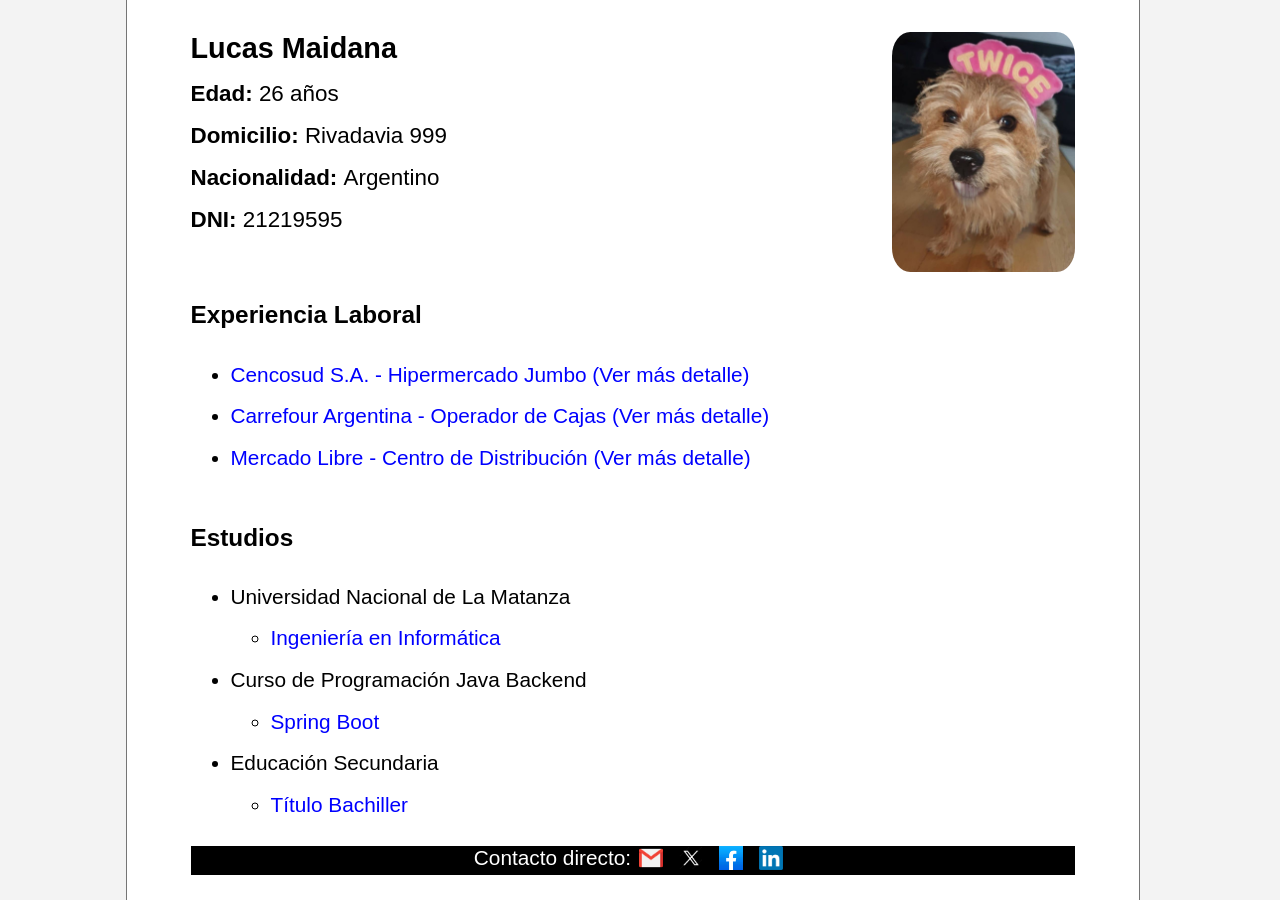
<file: Entrenamiento 1/Ejercicio 1 CV/index.html>
<!DOCTYPE html>
<html lang="en">

<head>
    <meta charset="UTF-8">
    <meta name="viewport" content="width=device-width, initial-scale=1.0">
    <title>Curriculum</title>
    <link rel="stylesheet" href="./styles/style.css">
</head>

<body class="bodyCV">

    <header>
        <div class="datosPersonales">
            <div class="nombre">Lucas Maidana</div>
            <div class="edad"><strong>Edad: </strong>26 años</div>
            <div class="direccion"><strong>Domicilio: </strong>Rivadavia 999</div>
            <div class="nacionalidad"><strong>Nacionalidad: </strong>Argentino</div>
            <div class="documento"><strong>DNI: </strong>21219595</div>
        </div>
        <div class="divFoto">
            <img src="./images/boo.jpg" id="fotoPerfil">
        </div>
    </header>

    <main class="contenedorPrincipal">

        <section class="experienciaLaboral">
            <h3>Experiencia Laboral</h3>
            <ul>
                <li><a href="./pages/cencosud.html">Cencosud S.A. - Hipermercado Jumbo (Ver más detalle)</a></li>

                <li><a href="./pages/carrefour.html">Carrefour Argentina - Operador de Cajas (Ver más detalle)</a></li>

                <li><a href="./pages/mercadoLibre.html">Mercado Libre - Centro de Distribución (Ver más detalle)</a>
                </li>
            </ul>
        </section>

        <section class="estudios">
            <h3>Estudios</h3>
            <ul>
                <li>Universidad Nacional de La Matanza
                    <ul>
                        <li><a href="./pages/informatica.html">Ingeniería en Informática</a>
                        </li>
                    </ul>
                </li>
                <li>Curso de Programación Java Backend
                    <ul>
                        <li><a href="./pages/springboot.html">Spring Boot</a>
                        </li>
                    </ul>
                </li>
                <li>Educación Secundaria
                    <ul>
                        <li><a href="./pages/bachiller.html">Título Bachiller</a></li>
                    </ul>
                </li>
            </ul>
        </section>

    </main>

    <footer>
        <nav>
            <p>Contacto directo: </p>
            <a href="mailto:lucas@gmail.com"><img id="logoGmail" src="./images/gm.png"></a>
            <a href="https://twitter.com"><img id="logoFb" src="./images/x.png"></a>
            <a href="https://facebook.com"><img id="logoX" src="./images/fb.png"></a>
            <a href="https://linkedin.com"><img id="logoLinkedin" src="./images/linkedin.png"></a>
        </nav>
    </footer>
</body>

</html>
</file>
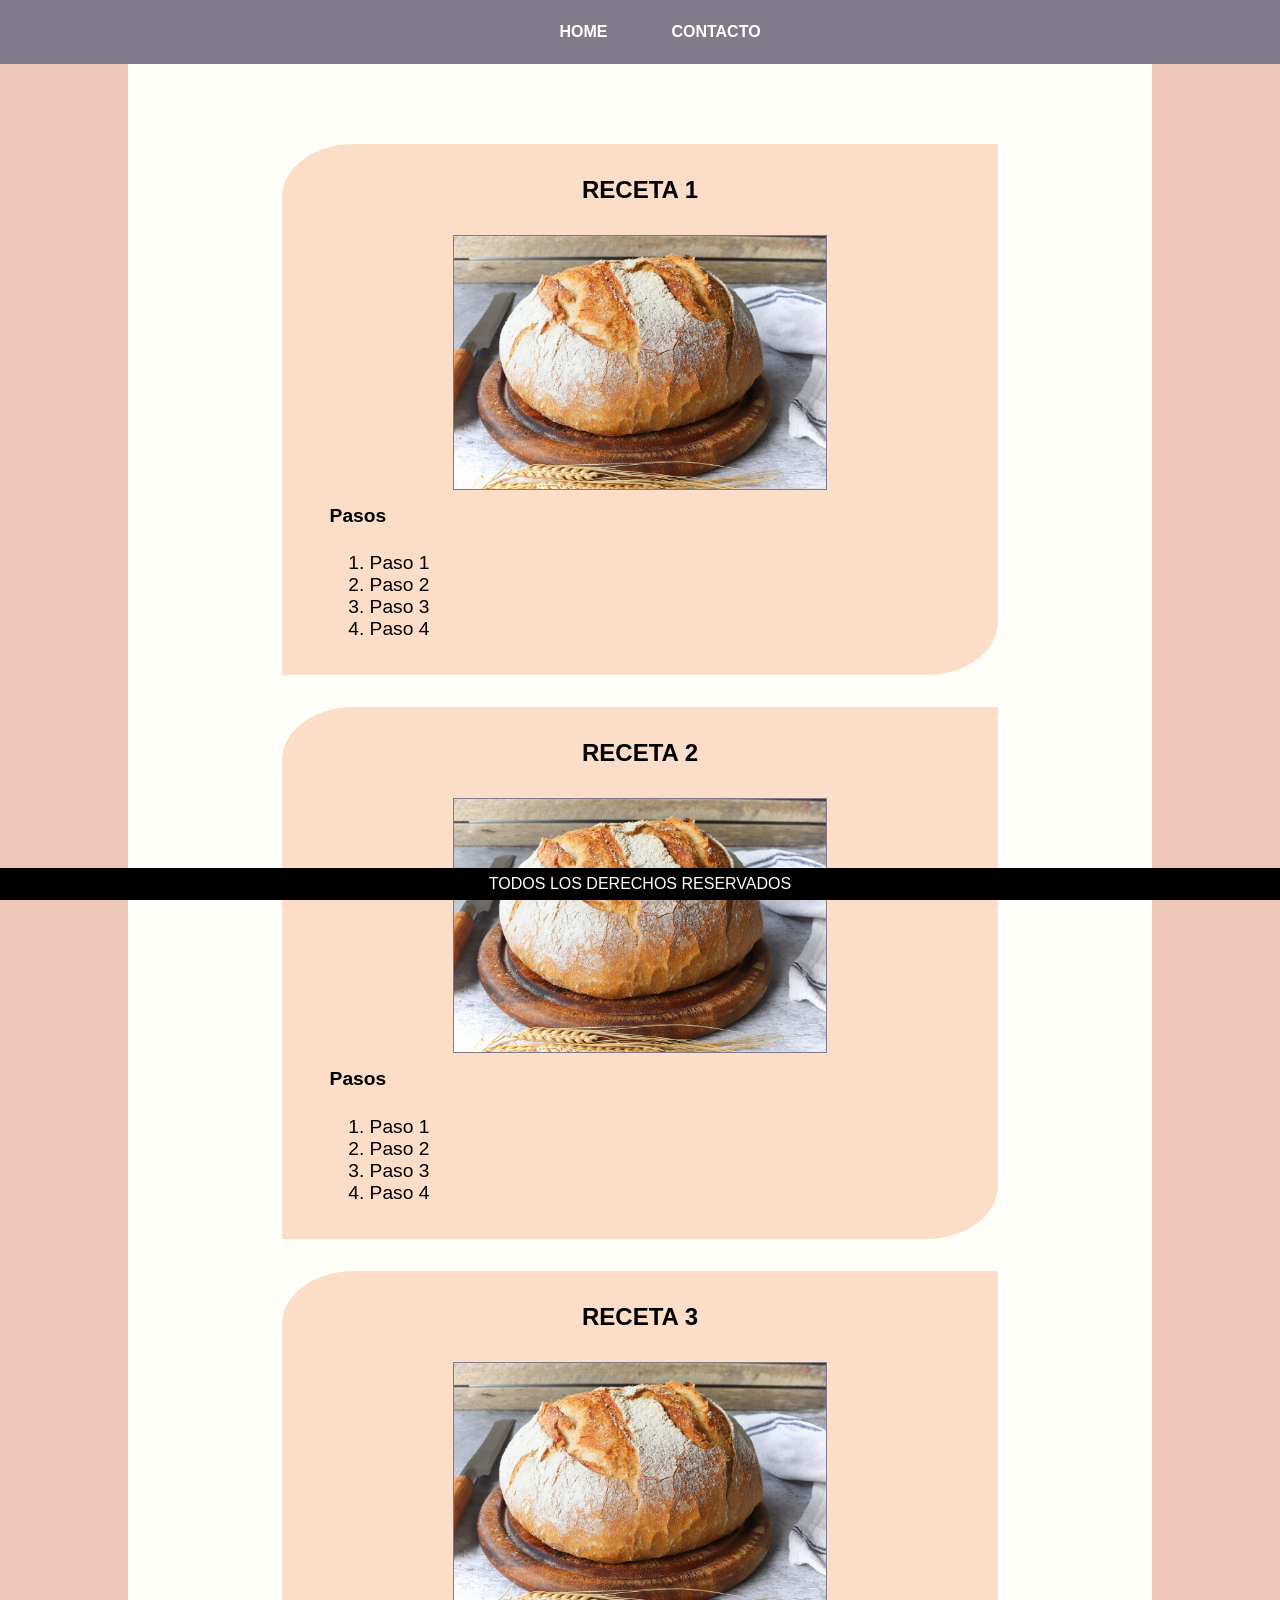
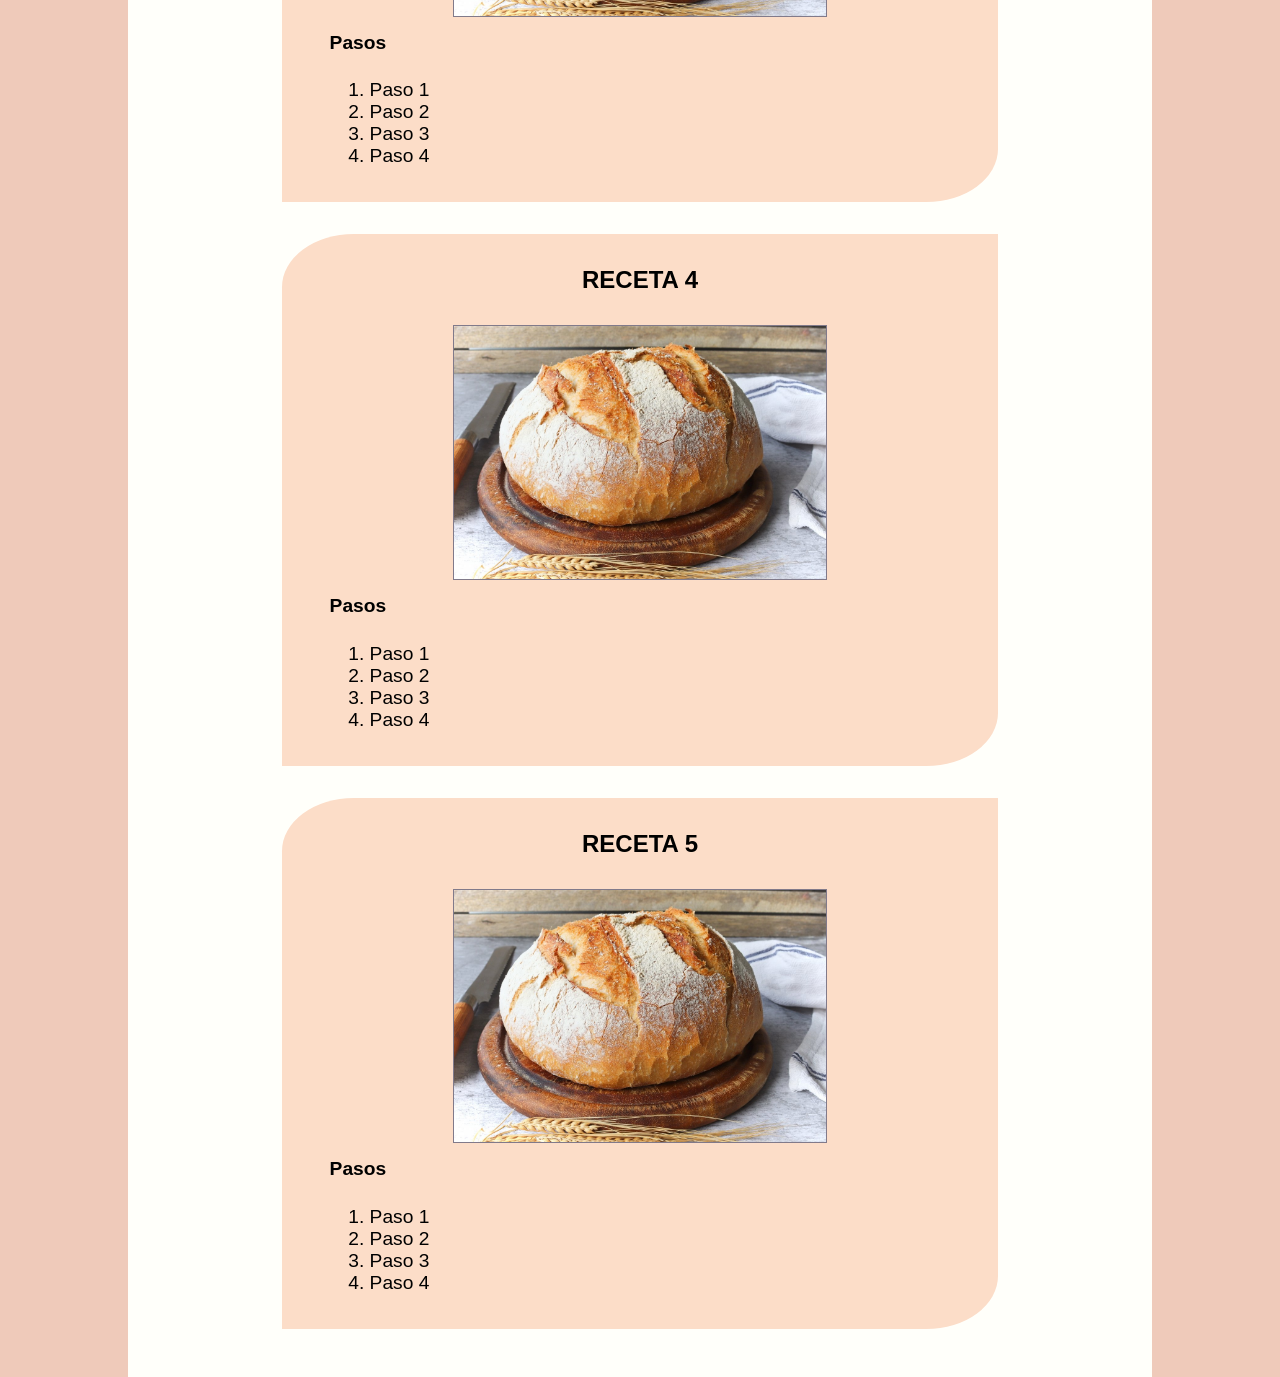
<file: Entrenamiento 1/Ejercicio 2/index.html>
<!doctype html>
<html lang="en">

<head>
    <meta charset="UTF-8" />
    <meta name="viewport" content="width=device-width, initial-scale=1.0" />
    <title>Home</title>
    <link rel="stylesheet" href="./styles/style.css" />
</head>

<body>
    <header>
        <nav>
            <ul>
                <a href="./index.html" id="home">
                    <li>HOME</li>
                </a>
                <a href="./pages/contacto.html" id="contacto">
                    <li>CONTACTO</li>
                </a>
            </ul>
        </nav>
    </header>

    <main class="main-home">
        <article class="recetas">
            <h2>RECETA 1</h2>
            <img src="./images/pan.jpg" />
            <h3>Pasos</h3>
            <ol>
                <li class="pasos">Paso 1</li>
                <li class="pasos">Paso 2</li>
                <li class="pasos">Paso 3</li>
                <li class="pasos">Paso 4</li>
            </ol>
        </article>

        <article class="recetas">
            <h2>RECETA 2</h2>
            <img src="./images/pan.jpg" />
            <h3>Pasos</h3>
            <ol>
                <li class="pasos">Paso 1</li>
                <li class="pasos">Paso 2</li>
                <li class="pasos">Paso 3</li>
                <li class="pasos">Paso 4</li>
            </ol>
        </article>

        <article class="recetas">
            <h2>RECETA 3</h2>
            <img src="./images/pan.jpg" />
            <h3>Pasos</h3>
            <ol>
                <li class="pasos">Paso 1</li>
                <li class="pasos">Paso 2</li>
                <li class="pasos">Paso 3</li>
                <li class="pasos">Paso 4</li>
            </ol>
        </article>

        <article class="recetas">
            <h2>RECETA 4</h2>
            <img src="./images/pan.jpg" />
            <h3>Pasos</h3>
            <ol>
                <li class="pasos">Paso 1</li>
                <li class="pasos">Paso 2</li>
                <li class="pasos">Paso 3</li>
                <li class="pasos">Paso 4</li>
            </ol>
        </article>

        <article class="recetas">
            <h2>RECETA 5</h2>
            <img src="./images/pan.jpg" />
            <h3>Pasos</h3>
            <ol>
                <li class="pasos">Paso 1</li>
                <li class="pasos">Paso 2</li>
                <li class="pasos">Paso 3</li>
                <li class="pasos">Paso 4</li>
            </ol>
        </article>
    </main>
    <footer>
        <p>TODOS LOS DERECHOS RESERVADOS</p>
    </footer>
</body>

</html>
</file>
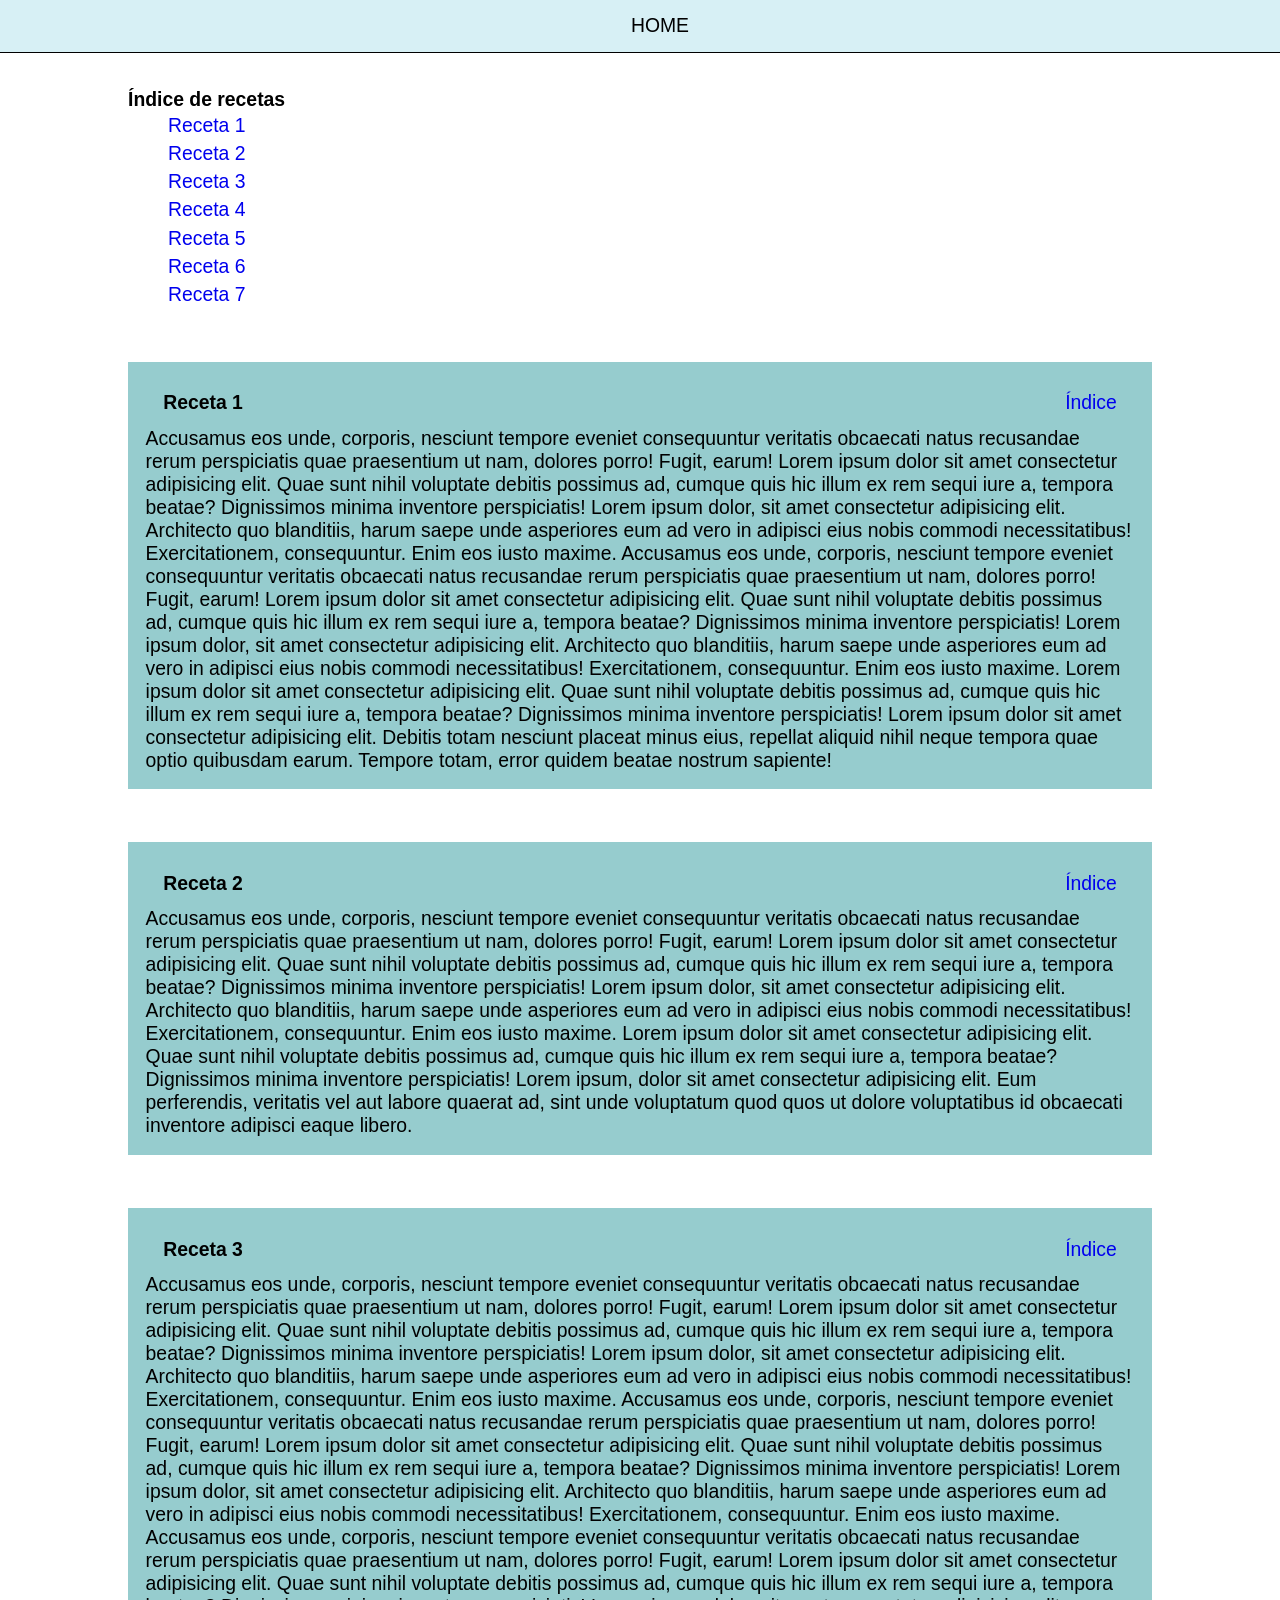
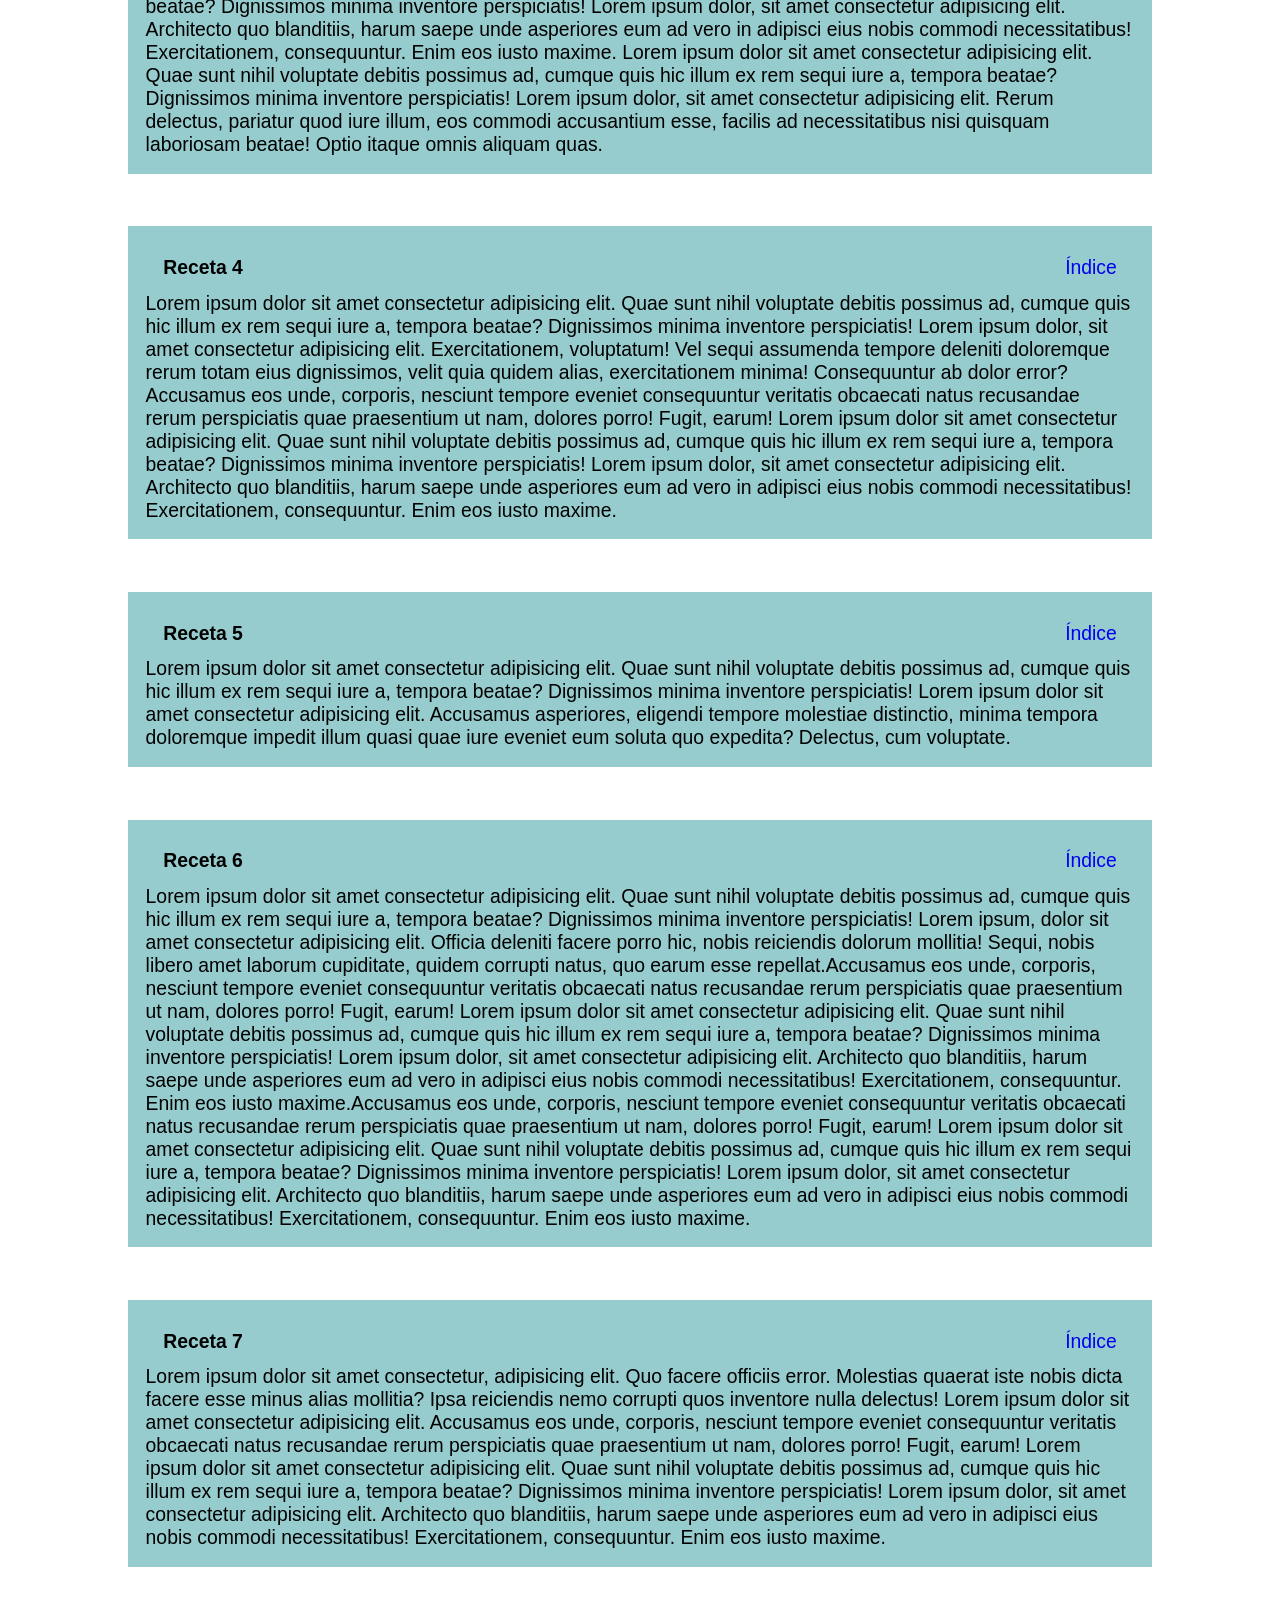
<file: Entrenamiento 1/Ejercicio 3/index.html>
<!DOCTYPE html>
<html lang="en">

<head>
    <meta charset="UTF-8">
    <meta name="viewport" content="width=device-width, initial-scale=1.0">
    <title>Home</title>
    <link rel="stylesheet" href="./styles/style.css">
</head>

<body>

    <header>
        <nav>
            <ul>
                <a href="./index.html">
                    <li>HOME</li>
                </a>
            </ul>
        </nav>
    </header>
    <main>

        <nav>
            <h3 id="indice-top">Índice de recetas</h3>
            <ul>
                <li><a href="#receta-1">Receta 1</a></li>
                <li><a href="#receta-2">Receta 2</a></li>
                <li><a href="#receta-3">Receta 3</a></li>
                <li><a href="#receta-4">Receta 4</a></li>
                <li><a href="#receta-5">Receta 5</a></li>
                <li><a href="#receta-6">Receta 6</a></li>
                <li><a href="#receta-7">Receta 7</a></li>
            </ul>
        </nav>

        <section class="recetas">
            <article id="receta-1">
                <div><h3>Receta 1</h3><a href="#indice-top">Índice</a></div>
                <p>Accusamus eos unde, corporis, nesciunt tempore eveniet consequuntur veritatis obcaecati natus
                    recusandae rerum perspiciatis quae praesentium ut nam, dolores porro! Fugit, earum! Lorem ipsum
                    dolor sit amet consectetur adipisicing elit. Quae sunt nihil voluptate debitis possimus ad, cumque
                    quis hic illum ex rem sequi iure a, tempora beatae? Dignissimos minima inventore perspiciatis! Lorem
                    ipsum dolor, sit amet consectetur adipisicing elit. Architecto quo blanditiis, harum saepe unde
                    asperiores eum ad vero in adipisci eius nobis commodi necessitatibus! Exercitationem, consequuntur.
                    Enim eos iusto maxime. Accusamus eos unde, corporis, nesciunt tempore eveniet consequuntur veritatis
                    obcaecati natus recusandae rerum perspiciatis quae praesentium ut nam, dolores porro! Fugit, earum!
                    Lorem ipsum dolor sit amet consectetur adipisicing elit. Quae sunt nihil voluptate debitis possimus
                    ad, cumque quis hic illum ex rem sequi iure a, tempora beatae? Dignissimos minima inventore
                    perspiciatis! Lorem ipsum dolor, sit amet consectetur adipisicing elit. Architecto quo blanditiis,
                    harum saepe unde asperiores eum ad vero in adipisci eius nobis commodi necessitatibus!
                    Exercitationem, consequuntur. Enim eos iusto maxime. Lorem ipsum dolor sit amet consectetur
                    adipisicing elit. Quae sunt nihil voluptate debitis possimus ad, cumque quis hic illum ex rem sequi
                    iure a, tempora beatae? Dignissimos minima inventore perspiciatis! Lorem ipsum dolor sit amet
                    consectetur adipisicing elit. Debitis totam nesciunt placeat minus eius, repellat aliquid nihil
                    neque tempora quae optio quibusdam earum. Tempore totam, error quidem beatae nostrum sapiente!</p>
            </article>
            <article id="receta-2">
                <div><h3>Receta 2</h3><a href="#indice-top">Índice</a></div>
                <p>Accusamus eos unde, corporis, nesciunt tempore eveniet consequuntur veritatis obcaecati natus
                    recusandae rerum perspiciatis quae praesentium ut nam, dolores porro! Fugit, earum! Lorem ipsum
                    dolor sit amet consectetur adipisicing elit. Quae sunt nihil voluptate debitis possimus ad, cumque
                    quis hic illum ex rem sequi iure a, tempora beatae? Dignissimos minima inventore perspiciatis! Lorem
                    ipsum dolor, sit amet consectetur adipisicing elit. Architecto quo blanditiis, harum saepe unde
                    asperiores eum ad vero in adipisci eius nobis commodi necessitatibus! Exercitationem, consequuntur.
                    Enim eos iusto maxime. Lorem ipsum dolor sit amet consectetur adipisicing elit. Quae sunt nihil
                    voluptate debitis possimus ad, cumque quis hic illum ex rem sequi iure a, tempora beatae?
                    Dignissimos minima inventore perspiciatis! Lorem ipsum, dolor sit amet consectetur adipisicing elit.
                    Eum perferendis, veritatis vel aut labore quaerat ad, sint unde voluptatum quod quos ut dolore
                    voluptatibus id obcaecati inventore adipisci eaque libero.</p>
            </article>
            <article id="receta-3">
                <div><h3>Receta 3</h3><a href="#indice-top">Índice</a></div>
                <p>Accusamus eos unde, corporis, nesciunt tempore eveniet consequuntur veritatis obcaecati natus
                    recusandae rerum perspiciatis quae praesentium ut nam, dolores porro! Fugit, earum! Lorem ipsum
                    dolor sit amet consectetur adipisicing elit. Quae sunt nihil voluptate debitis possimus ad, cumque
                    quis hic illum ex rem sequi iure a, tempora beatae? Dignissimos minima inventore perspiciatis! Lorem
                    ipsum dolor, sit amet consectetur adipisicing elit. Architecto quo blanditiis, harum saepe unde
                    asperiores eum ad vero in adipisci eius nobis commodi necessitatibus! Exercitationem, consequuntur.
                    Enim eos iusto maxime. Accusamus eos unde, corporis, nesciunt tempore eveniet consequuntur veritatis
                    obcaecati natus recusandae rerum perspiciatis quae praesentium ut nam, dolores porro! Fugit, earum!
                    Lorem ipsum dolor sit amet consectetur adipisicing elit. Quae sunt nihil voluptate debitis possimus
                    ad, cumque quis hic illum ex rem sequi iure a, tempora beatae? Dignissimos minima inventore
                    perspiciatis! Lorem ipsum dolor, sit amet consectetur adipisicing elit. Architecto quo blanditiis,
                    harum saepe unde asperiores eum ad vero in adipisci eius nobis commodi necessitatibus!
                    Exercitationem, consequuntur. Enim eos iusto maxime. Accusamus eos unde, corporis, nesciunt tempore
                    eveniet consequuntur veritatis obcaecati natus recusandae rerum perspiciatis quae praesentium ut
                    nam, dolores porro! Fugit, earum! Lorem ipsum dolor sit amet consectetur adipisicing elit. Quae sunt
                    nihil voluptate debitis possimus ad, cumque quis hic illum ex rem sequi iure a, tempora beatae?
                    Dignissimos minima inventore perspiciatis! Lorem ipsum dolor, sit amet consectetur adipisicing elit.
                    Architecto quo blanditiis, harum saepe unde asperiores eum ad vero in adipisci eius nobis commodi
                    necessitatibus! Exercitationem, consequuntur. Enim eos iusto maxime. Lorem ipsum dolor sit amet
                    consectetur adipisicing elit. Quae sunt nihil voluptate debitis possimus ad, cumque quis hic illum
                    ex rem sequi iure a, tempora beatae? Dignissimos minima inventore perspiciatis! Lorem ipsum dolor,
                    sit amet consectetur adipisicing elit. Rerum delectus, pariatur quod iure illum, eos commodi
                    accusantium esse, facilis ad necessitatibus nisi quisquam laboriosam beatae! Optio itaque omnis
                    aliquam quas.</p>
            </article>
            <article id="receta-4">
                <div><h3>Receta 4</h3><a href="#indice-top">Índice</a></div>
                <p>Lorem ipsum dolor sit amet consectetur adipisicing elit. Quae sunt nihil voluptate debitis possimus
                    ad, cumque quis hic illum ex rem sequi iure a, tempora beatae? Dignissimos minima inventore
                    perspiciatis! Lorem ipsum dolor, sit amet consectetur adipisicing elit. Exercitationem, voluptatum!
                    Vel sequi assumenda tempore deleniti doloremque rerum totam eius dignissimos, velit quia quidem
                    alias, exercitationem minima! Consequuntur ab dolor error? Accusamus eos unde, corporis, nesciunt
                    tempore eveniet consequuntur veritatis obcaecati natus recusandae rerum perspiciatis quae
                    praesentium ut nam, dolores porro! Fugit, earum! Lorem ipsum dolor sit amet consectetur adipisicing
                    elit. Quae sunt nihil voluptate debitis possimus ad, cumque quis hic illum ex rem sequi iure a,
                    tempora beatae? Dignissimos minima inventore perspiciatis! Lorem ipsum dolor, sit amet consectetur
                    adipisicing elit. Architecto quo blanditiis, harum saepe unde asperiores eum ad vero in adipisci
                    eius nobis commodi necessitatibus! Exercitationem, consequuntur. Enim eos iusto maxime.</p>
            </article>
            <article id="receta-5">
                <div><h3>Receta 5</h3><a href="#indice-top">Índice</a></div>
                <p>Lorem ipsum dolor sit amet consectetur adipisicing elit. Quae sunt nihil voluptate debitis possimus
                    ad, cumque quis hic illum ex rem sequi iure a, tempora beatae? Dignissimos minima inventore
                    perspiciatis! Lorem ipsum dolor sit amet consectetur adipisicing elit. Accusamus asperiores,
                    eligendi tempore molestiae distinctio, minima tempora doloremque impedit illum quasi quae iure
                    eveniet eum soluta quo expedita? Delectus, cum voluptate.</p>
            </article>
            <article id="receta-6">
                <div><h3>Receta 6</h3><a href="#indice-top">Índice</a></div>
                <p>Lorem ipsum dolor sit amet consectetur adipisicing elit. Quae sunt nihil voluptate debitis possimus
                    ad, cumque quis hic illum ex rem sequi iure a, tempora beatae? Dignissimos minima inventore
                    perspiciatis! Lorem ipsum, dolor sit amet consectetur adipisicing elit. Officia deleniti facere
                    porro hic, nobis reiciendis dolorum mollitia! Sequi, nobis libero amet laborum cupiditate, quidem
                    corrupti natus, quo earum esse repellat.Accusamus eos unde, corporis, nesciunt tempore eveniet
                    consequuntur veritatis obcaecati natus recusandae rerum perspiciatis quae praesentium ut nam,
                    dolores porro! Fugit, earum! Lorem ipsum dolor sit amet consectetur adipisicing elit. Quae sunt
                    nihil voluptate debitis possimus ad, cumque quis hic illum ex rem sequi iure a, tempora beatae?
                    Dignissimos minima inventore perspiciatis! Lorem ipsum dolor, sit amet consectetur adipisicing elit.
                    Architecto quo blanditiis, harum saepe unde asperiores eum ad vero in adipisci eius nobis commodi
                    necessitatibus! Exercitationem, consequuntur. Enim eos iusto maxime.Accusamus eos unde, corporis,
                    nesciunt tempore eveniet consequuntur veritatis obcaecati natus recusandae rerum perspiciatis quae
                    praesentium ut nam, dolores porro! Fugit, earum! Lorem ipsum dolor sit amet consectetur adipisicing
                    elit. Quae sunt nihil voluptate debitis possimus ad, cumque quis hic illum ex rem sequi iure a,
                    tempora beatae? Dignissimos minima inventore perspiciatis! Lorem ipsum dolor, sit amet consectetur
                    adipisicing elit. Architecto quo blanditiis, harum saepe unde asperiores eum ad vero in adipisci
                    eius nobis commodi necessitatibus! Exercitationem, consequuntur. Enim eos iusto maxime.</p>
            </article>
            <article id="receta-7">
                <div><h3>Receta 7</h3><a href="#indice-top">Índice</a></div>
                <p>Lorem ipsum dolor sit amet consectetur, adipisicing elit. Quo facere officiis error. Molestias
                    quaerat iste nobis dicta facere esse minus alias mollitia? Ipsa reiciendis nemo corrupti quos
                    inventore nulla delectus! Lorem ipsum dolor sit amet consectetur adipisicing elit. Accusamus eos
                    unde, corporis, nesciunt tempore eveniet consequuntur veritatis obcaecati natus recusandae rerum
                    perspiciatis quae praesentium ut nam, dolores porro! Fugit, earum! Lorem ipsum dolor sit amet
                    consectetur adipisicing elit. Quae sunt nihil voluptate debitis possimus ad, cumque quis hic illum
                    ex rem sequi iure a, tempora beatae? Dignissimos minima inventore perspiciatis! Lorem ipsum dolor,
                    sit amet consectetur adipisicing elit. Architecto quo blanditiis, harum saepe unde asperiores eum ad
                    vero in adipisci eius nobis commodi necessitatibus! Exercitationem, consequuntur. Enim eos iusto
                    maxime.</p>
            </article>
        </section>
    </main>

</body>

</html>
</file>
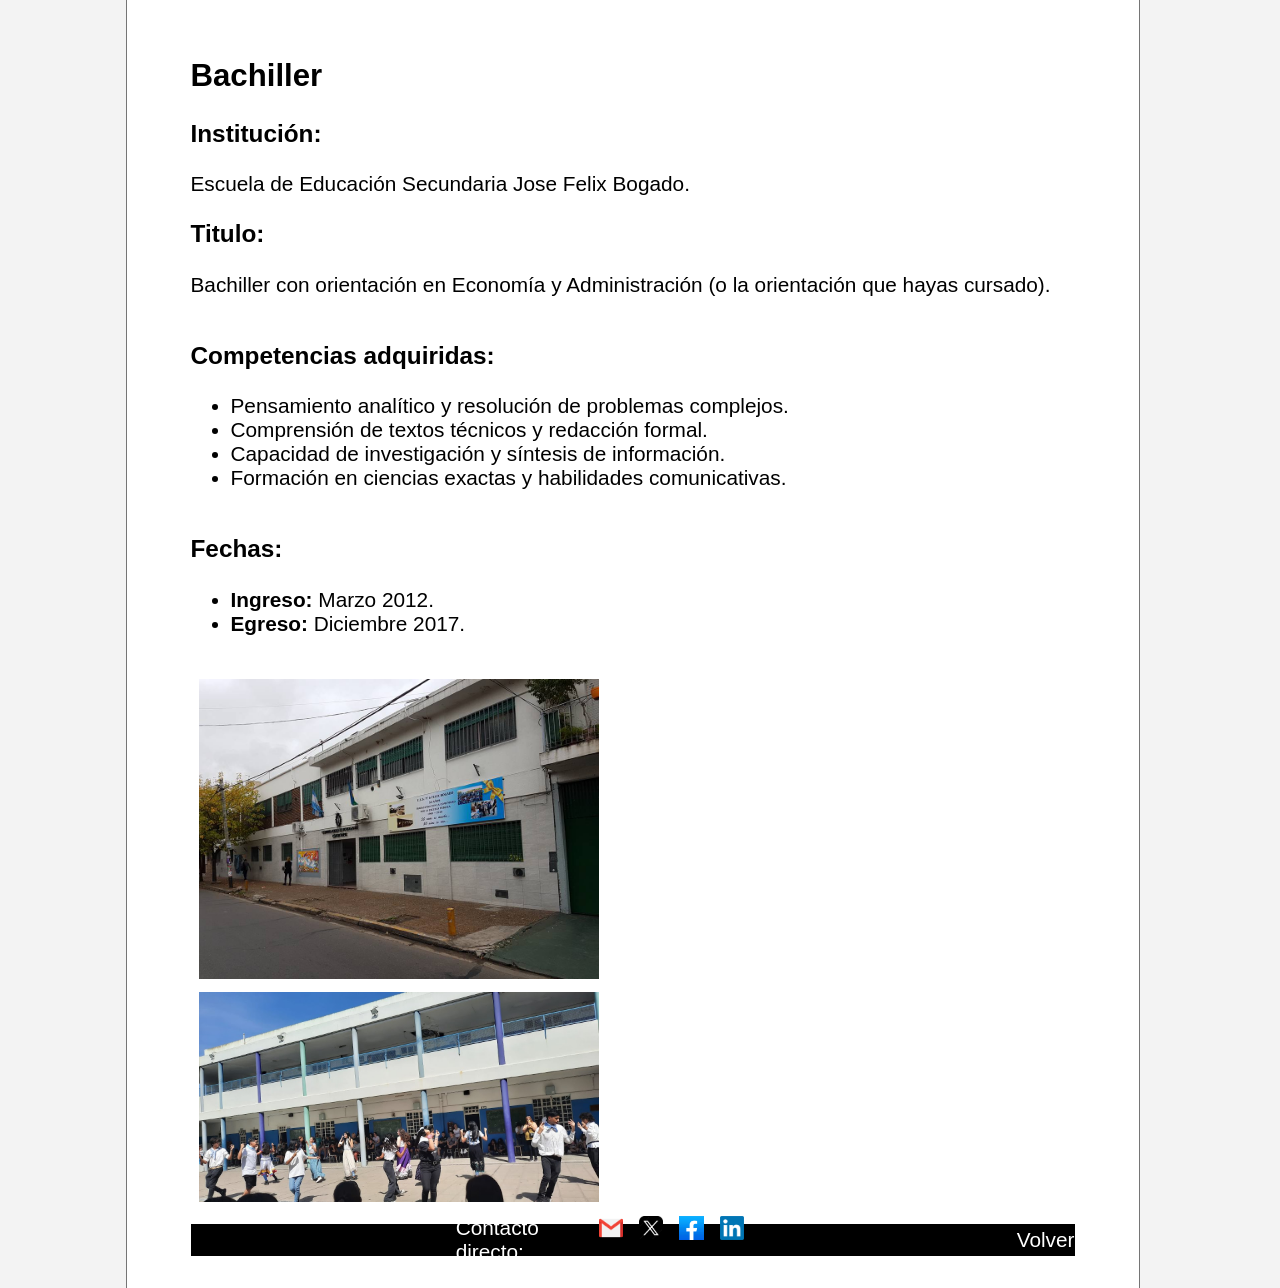
<file: Entrenamiento 1/Ejercicio 1 CV/pages/bachiller.html>
<!DOCTYPE html>
<html lang="en">

<head>
    <meta charset="UTF-8">
    <meta name="viewport" content="width=device-width, initial-scale=1.0">
    <link rel="stylesheet" href="../styles/style.css">
    <title>Carrefour Argentina</title>
</head>

<body>
    <main class="contenedorPrincipal">
        <section class="titulo">
            <h2>Bachiller</h2>
            <h3>Institución:</h3>
            <p>Escuela de Educación Secundaria Jose Felix Bogado.</p>
            <h3>Titulo:</h3>
            <p>Bachiller con orientación en Economía y Administración (o la orientación que hayas cursado).</p>
        </section>
        <section class="competencias">
            <h3>Competencias adquiridas:</h3>
            <ul>
                <li>Pensamiento analítico y resolución de problemas complejos.</li>
                <li>Comprensión de textos técnicos y redacción formal.</li>
                <li>Capacidad de investigación y síntesis de información.</li>
                <li>Formación en ciencias exactas y habilidades comunicativas.</li>
            </ul>
        </section>
        <section class="fechas">
            <h3>Fechas:</h3>
            <ul>
                <li><strong>Ingreso:</strong> Marzo 2012.</li>
                <li><strong>Egreso:</strong> Diciembre 2017.</li>
            </ul>
        </section>
        <section class="sectionFotos">
            <img class="fotos" src="../images/60360464_10219597349832677_8997937647393439744_n.jpg">
            <img class="fotos" src="../images/WhatsApp Image 2022-11-11 at 17.06.52.jpg">
        </section>
    </main>

    <footer>
        <nav>
            <p>Contacto directo: </p>
            <a href="mailto:lucas@gmail.com"><img id="logoGmail" src="../images/gm.png"></a>
            <a href="https://twitter.com"><img id="logoFb" src="../images/x.png"></a>
            <a href="https://facebook.com"><img id="logoX" src="../images/fb.png"></a>
            <a href="https://linkedin.com"><img id="logoLinkedin" src="../images/linkedin.png"></a>
        </nav>
        <a href="../index.html" class="volver">Volver</a>
    </footer>
</body>

</html>
</file>
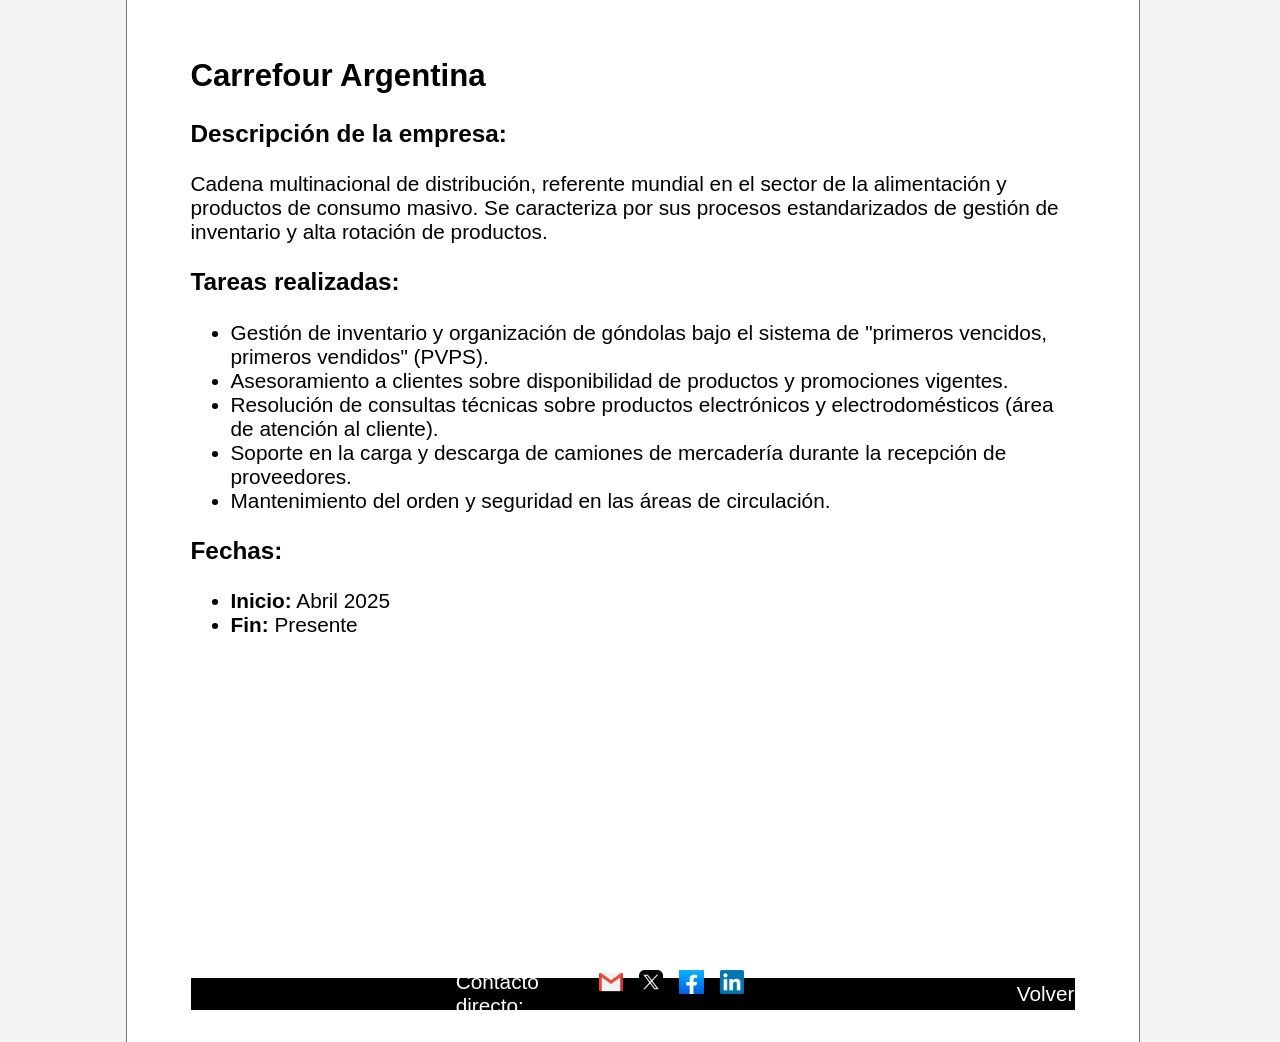
<file: Entrenamiento 1/Ejercicio 1 CV/pages/carrefour.html>
<!DOCTYPE html>
<html lang="en">

<head>
    <meta charset="UTF-8">
    <meta name="viewport" content="width=device-width, initial-scale=1.0">
    <link rel="stylesheet" href="..\styles\style.css">
    <title>Carrefour Argentina</title>
</head>

<body>
    <main>
        <section class="descripcionEmpresa">
            <h2>Carrefour Argentina</h2>
            <h3>Descripción de la empresa:</h3>
            <p>Cadena multinacional de distribución, referente mundial en el sector de la alimentación y productos de
                consumo masivo.
                Se caracteriza por sus procesos estandarizados de gestión de inventario y alta rotación de productos.
            </p>
        </section>
        <section class="tareasRealizadas">
            <h3>Tareas realizadas:</h3>
            <ul>
                <li>Gestión de inventario y organización de góndolas bajo el sistema de "primeros vencidos, primeros
                    vendidos" (PVPS).</li>
                <li>Asesoramiento a clientes sobre disponibilidad de productos y promociones vigentes.</li>
                <li>Resolución de consultas técnicas sobre productos electrónicos y electrodomésticos (área de atención
                    al cliente).</li>
                <li>Soporte en la carga y descarga de camiones de mercadería durante la recepción de proveedores.</li>
                <li>Mantenimiento del orden y seguridad en las áreas de circulación.</li>
            </ul>
        </section>
        <section class="fechas">
            <h3>Fechas:</h3>
            <ul>
                <li><strong>Inicio:</strong> Abril 2025</li>
                <li><strong>Fin:</strong> Presente</li>
            </ul>
        </section>
        <section class="contenedorMapa">
            <iframe
                src="https://www.google.com/maps/embed?pb=!1m18!1m12!1m3!1d26252.89812247341!2d-58.63595252568359!3d-34.66449379999998!2m3!1f0!2f0!3f0!3m2!1i1024!2i768!4f13.1!3m3!1m2!1s0x95bcc709fab2c00f%3A0xef61c044b8f6ec1b!2sCarrefour%20Hipermercado!5e0!3m2!1ses-419!2sar!4v1776711856387!5m2!1ses-419!2sar"
                style="border:0;" allowfullscreen="" loading="lazy"
                referrerpolicy="no-referrer-when-downgrade"></iframe>
        </section>
    </main>
    <footer>
        <nav>
            <p>Contacto directo: </p>
            <a href="mailto:lucas@gmail.com"><img id="logoGmail" src="../images/gm.png"></a>
            <a href="https://twitter.com"><img id="logoFb" src="../images/x.png"></a>
            <a href="https://facebook.com"><img id="logoX" src="../images/fb.png"></a>
            <a href="https://linkedin.com"><img id="logoLinkedin" src="../images/linkedin.png"></a>
        </nav>
        <a href="../index.html" class="volver">Volver</a>
    </footer>
</body>

</html>
</file>
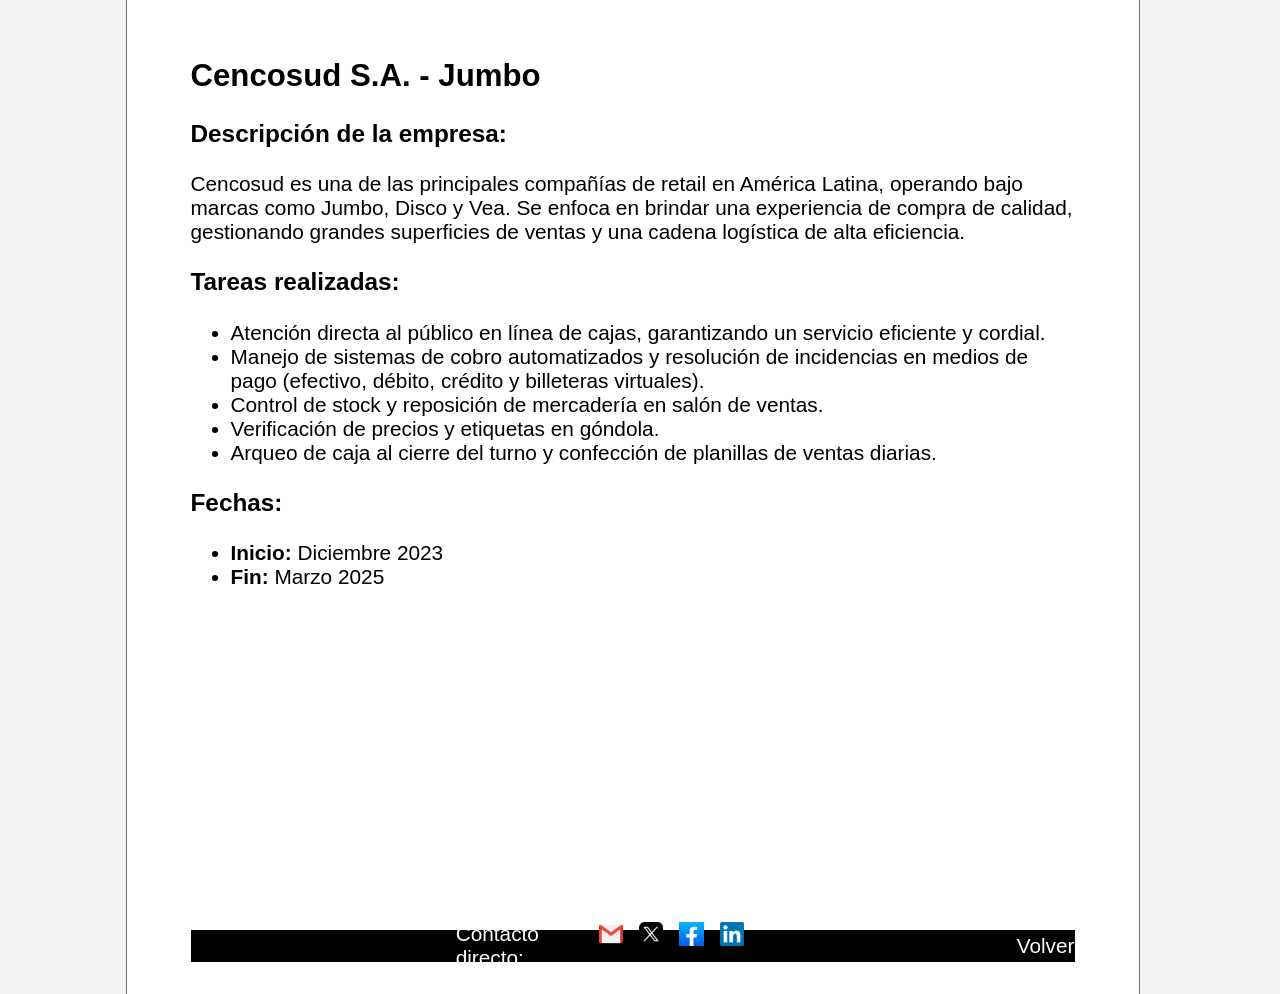
<file: Entrenamiento 1/Ejercicio 1 CV/pages/cencosud.html>
<!DOCTYPE html>
<html lang="en">

<head>
    <meta charset="UTF-8">
    <meta name="viewport" content="width=device-width, initial-scale=1.0">
    <link rel="stylesheet" href="..\styles\style.css">
    <title>Cencosud S.A. - Jumbo</title>
</head>

<body>
    <main>
        <section class="descripcionEmpresa">
            <h2>Cencosud S.A. - Jumbo</h2>
            <h3>Descripción de la empresa:</h3>
            <p>Cencosud es una de las principales compañías de retail en América Latina, operando bajo marcas como
                Jumbo, Disco y Vea.
                Se enfoca en brindar una experiencia de compra de calidad, gestionando grandes superficies de ventas y
                una cadena logística de alta eficiencia.</p>
        </section>
        <section class="tareasRealizadas">
            <h3>Tareas realizadas:</h3>
            <ul>
                <li>Atención directa al público en línea de cajas, garantizando un servicio eficiente y cordial.</li>
                <li>Manejo de sistemas de cobro automatizados y resolución de incidencias en medios de pago (efectivo,
                    débito, crédito y billeteras virtuales).</li>
                <li>Control de stock y reposición de mercadería en salón de ventas.</li>
                <li>Verificación de precios y etiquetas en góndola.</li>
                <li>Arqueo de caja al cierre del turno y confección de planillas de ventas diarias.</li>
            </ul>
        </section>
        <section class="fechas">
            <h3>Fechas:</h3>
            <ul>
                <li><strong>Inicio:</strong> Diciembre 2023</li>
                <li><strong>Fin:</strong> Marzo 2025</li>
            </ul>
        </section>
        <section class="contenedorMapa">
            <iframe
                src="https://www.google.com/maps/embed?pb=!1m18!1m12!1m3!1d26247.774256357745!2d-58.58143133323412!3d-34.68066164268216!2m3!1f0!2f0!3f0!3m2!1i1024!2i768!4f13.1!3m3!1m2!1s0x95bcc6210e943587%3A0xa0ea1c1aef8d3bd5!2sHiper%20ChangoM%C3%A2s!5e0!3m2!1ses-419!2sar!4v1776710066420!5m2!1ses-419!2sar"
                style="border:0;" allowfullscreen="" loading="lazy"
                referrerpolicy="no-referrer-when-downgrade"></iframe>
        </section>
    </main>
    <footer>
        <nav>
            <p>Contacto directo: </p>
            <a href="mailto:lucas@gmail.com"><img id="logoGmail" src="../images/gm.png"></a>
            <a href="https://twitter.com"><img id="logoFb" src="../images/x.png"></a>
            <a href="https://facebook.com"><img id="logoX" src="../images/fb.png"></a>
            <a href="https://linkedin.com"><img id="logoLinkedin" src="../images/linkedin.png"></a>
        </nav>
        <a href="../index.html" class="volver">Volver</a>
    </footer>
</body>

</html>
</file>
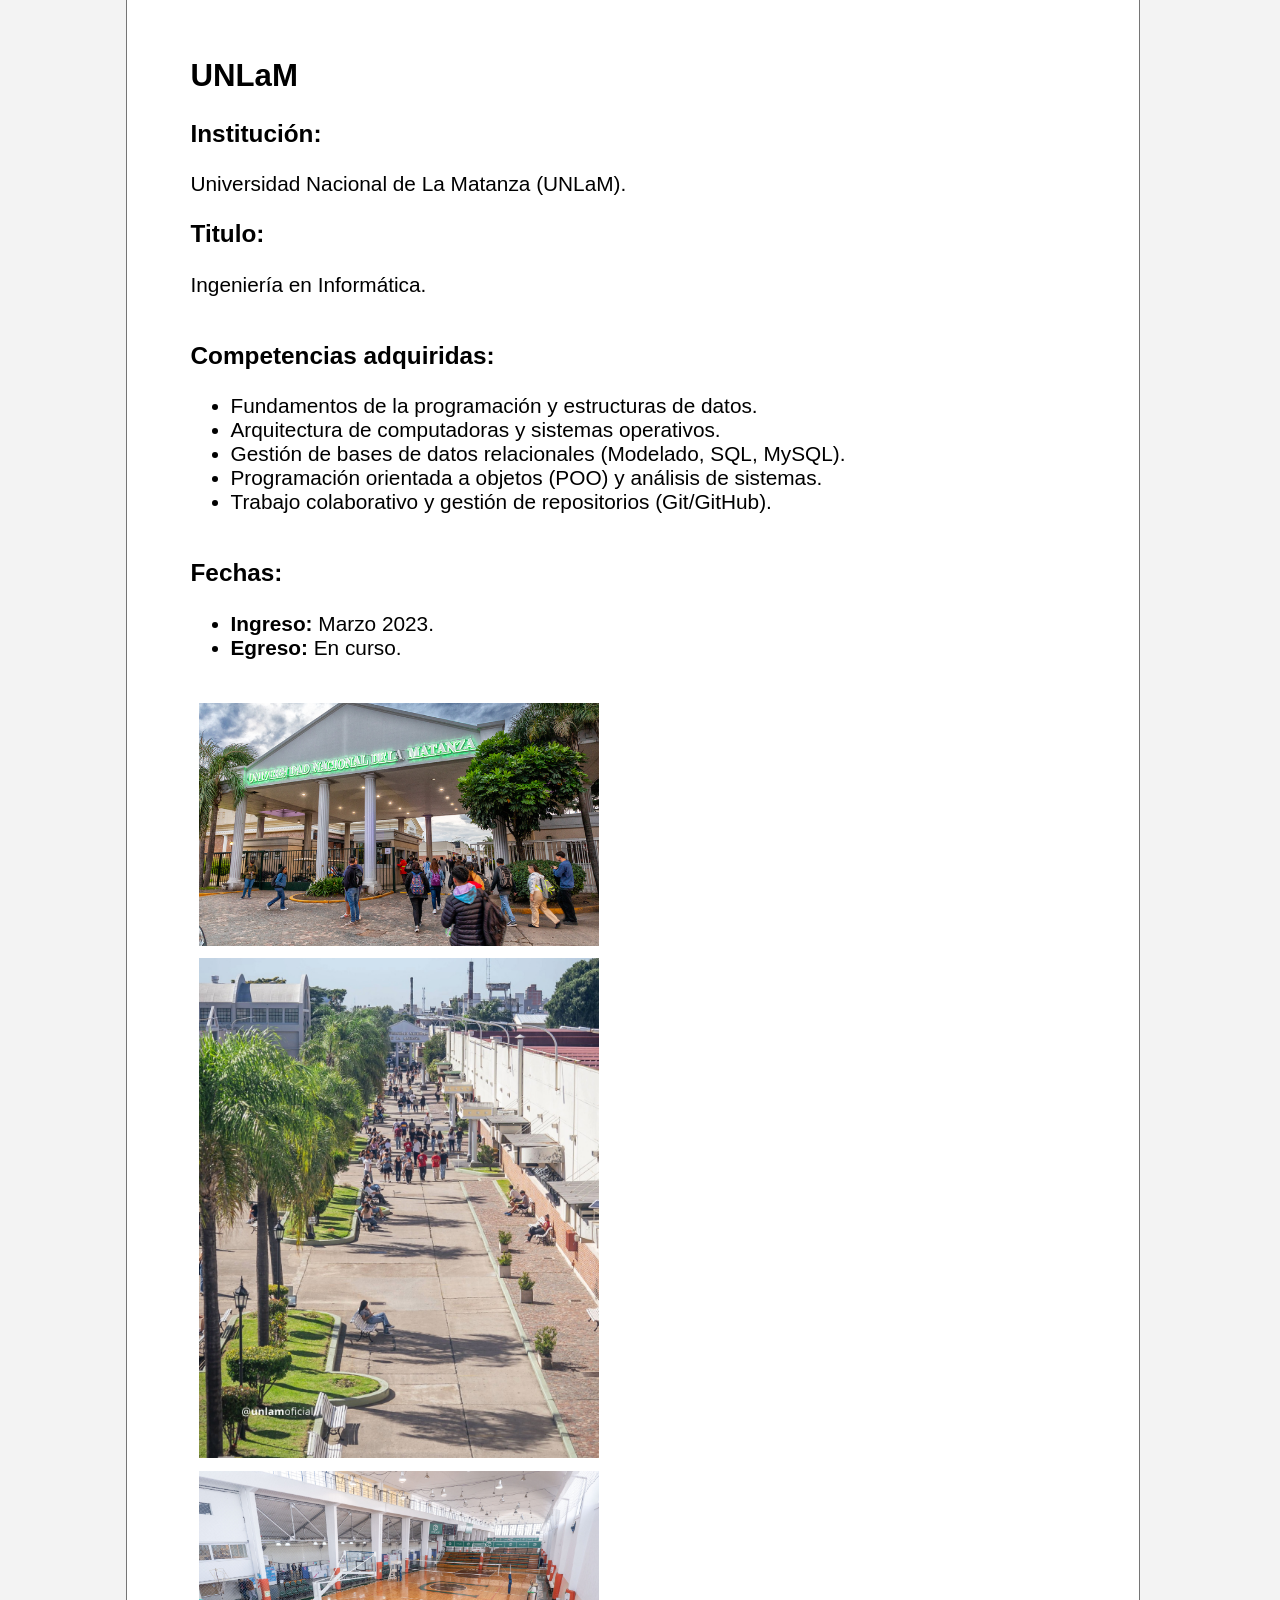
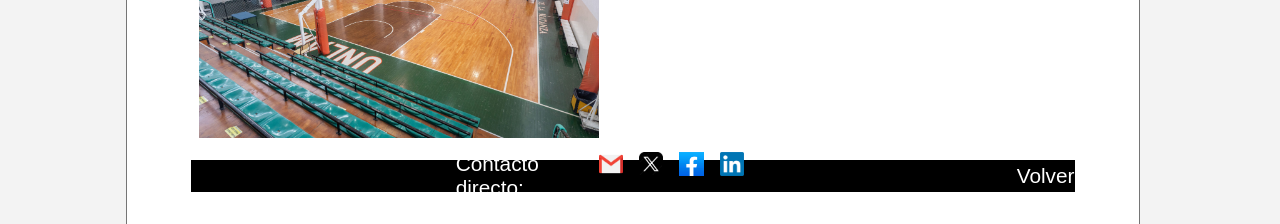
<file: Entrenamiento 1/Ejercicio 1 CV/pages/informatica.html>
<!DOCTYPE html>
<html lang="en">

<head>
    <meta charset="UTF-8">
    <meta name="viewport" content="width=device-width, initial-scale=1.0">
    <link rel="stylesheet" href="../styles/style.css">
    <title>UNLaM</title>
</head>

<body>
    <main class="contenedorPrincipal">
        <section class="titulo">
            <H2>UNLaM</H2>
            <h3>Institución:</h3>
            <p>Universidad Nacional de La Matanza (UNLaM).</p>
            <h3>Titulo:</h3>
            <p>Ingeniería en Informática.</p>
        </section>
        <section class="competencias">
            <h3>Competencias adquiridas:</h3>
            <ul>
                <li>Fundamentos de la programación y estructuras de datos.</li>
                <li>Arquitectura de computadoras y sistemas operativos.</li>
                <li>Gestión de bases de datos relacionales (Modelado, SQL, MySQL).</li>
                <li>Programación orientada a objetos (POO) y análisis de sistemas.</li>
                <li>Trabajo colaborativo y gestión de repositorios (Git/GitHub).</li>
            </ul>
        </section>
        <section class="fechas">
            <h3>Fechas:</h3>
            <ul>
                <li><strong>Ingreso:</strong> Marzo 2023.</li>
                <li><strong>Egreso:</strong> En curso.</li>
            </ul>
        </section>
        <section class="sectionFotos">
            <img class="fotos" src="../images/La-UNLaM-desarrollara-una-Jornada-de-Taller-Colectivo.png">
            <img class="fotos" src="../images/download.jpg">
            <img class="fotos" src="../images/DSC04788-scaled.jpg">
        </section>
    </main>
    <footer>
        <nav>
            <p>Contacto directo: </p>
            <a href="mailto:lucas@gmail.com"><img id="logoGmail" src="../images/gm.png"></a>
            <a href="https://twitter.com"><img id="logoFb" src="../images/x.png"></a>
            <a href="https://facebook.com"><img id="logoX" src="../images/fb.png"></a>
            <a href="https://linkedin.com"><img id="logoLinkedin" src="../images/linkedin.png"></a>
        </nav>
        <a href="../index.html" class="volver">Volver</a>
    </footer>
</body>

</html>
</file>
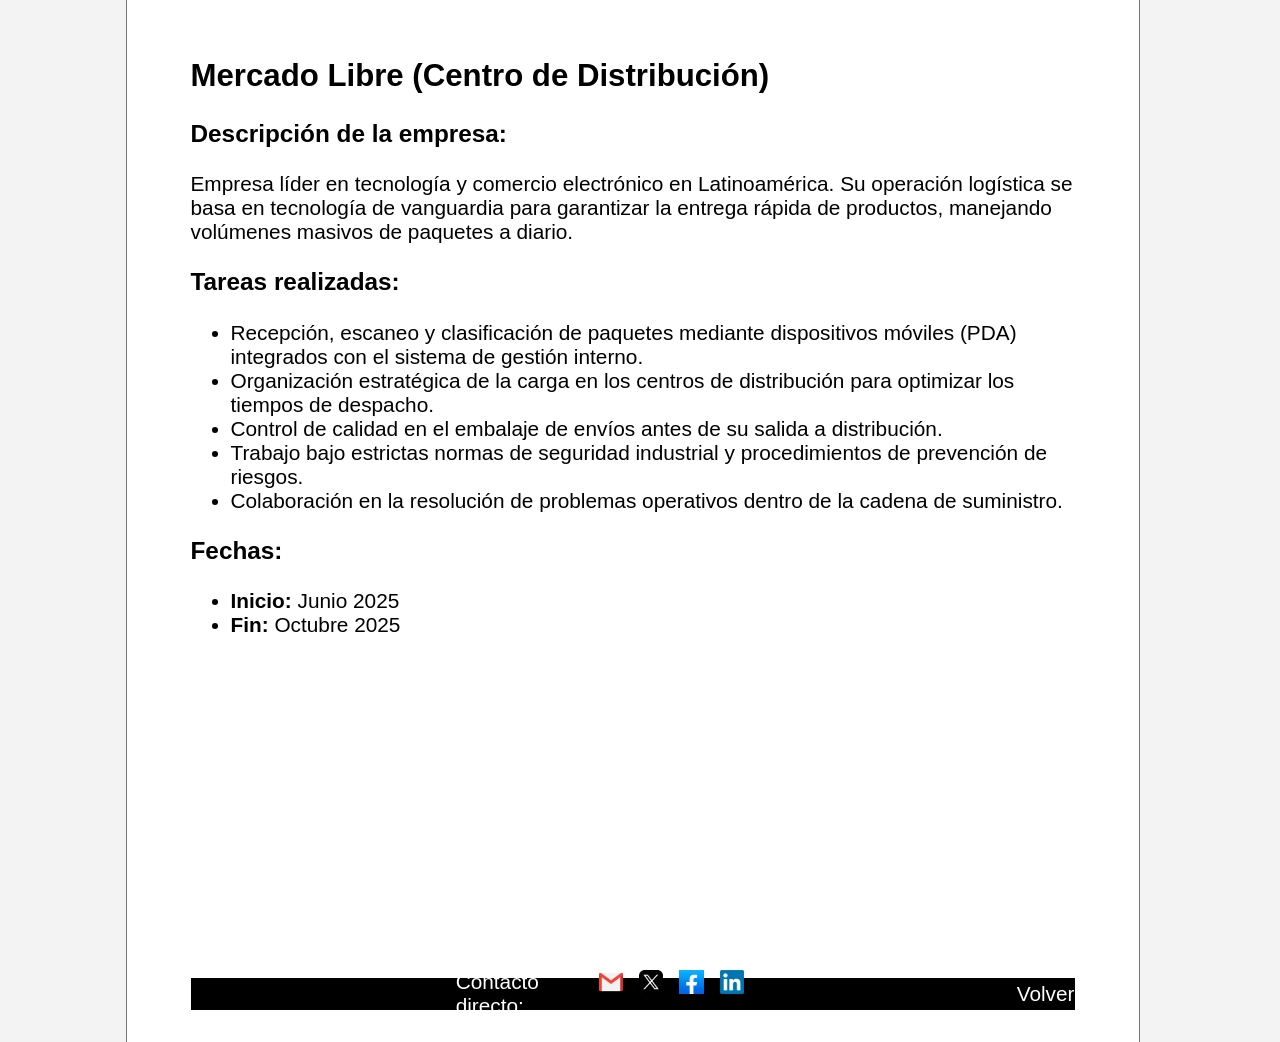
<file: Entrenamiento 1/Ejercicio 1 CV/pages/mercadoLibre.html>
<!DOCTYPE html>
<html lang="en">

<head>
    <meta charset="UTF-8">
    <meta name="viewport" content="width=device-width, initial-scale=1.0">
    <link rel="stylesheet" href="..\styles\style.css">
    <title>Mercado Libre (Centro de Distribución)</title>
</head>

<body>
    <main>
        <h2>Mercado Libre (Centro de Distribución)</h2>
        <section class="descripcionEmpresa">
            <h3>Descripción de la empresa:</h3>
            <p>Empresa líder en tecnología y comercio electrónico en Latinoamérica.
                Su operación logística se basa en tecnología de vanguardia para garantizar la entrega rápida de
                productos, manejando volúmenes masivos de paquetes a diario.</p>
        </section>
        <section class="tareasRealizadas">
            <h3>Tareas realizadas:</h3>
            <ul>
                <li>Recepción, escaneo y clasificación de paquetes mediante dispositivos móviles (PDA) integrados con el
                    sistema de gestión interno.</li>
                <li>Organización estratégica de la carga en los centros de distribución para optimizar los tiempos de
                    despacho.</li>
                <li>Control de calidad en el embalaje de envíos antes de su salida a distribución.</li>
                <li>Trabajo bajo estrictas normas de seguridad industrial y procedimientos de prevención de riesgos.
                </li>
                <li>Colaboración en la resolución de problemas operativos dentro de la cadena de suministro.</li>
            </ul>
        </section>
        <section class="fechas">
            <h3>Fechas:</h3>
            <ul>
                <li><strong>Inicio:</strong> Junio 2025</li>
                <li><strong>Fin:</strong> Octubre 2025</li>
            </ul>
        </section>
        <section class="contenedorMapa">
            <iframe
                src="https://www.google.com/maps/embed?pb=!1m18!1m12!1m3!1d26238.3968310999!2d-58.51110092568359!3d-34.7102341!2m3!1f0!2f0!3f0!3m2!1i1024!2i768!4f13.1!3m3!1m2!1s0x95bccf0215839035%3A0x281fb02d3a37a2a2!2sCentro%20de%20Distribuci%C3%B3n%20Mercado%20Libre!5e0!3m2!1ses-419!2sar!4v1776712204039!5m2!1ses-419!2sar"
                style="border:0;" allowfullscreen="" loading="lazy"
                referrerpolicy="no-referrer-when-downgrade"></iframe>
        </section>
    </main>
    <footer>
        <nav>
            <p>Contacto directo: </p>
            <a href="mailto:lucas@gmail.com"><img id="logoGmail" src="../images/gm.png"></a>
            <a href="https://twitter.com"><img id="logoFb" src="../images/x.png"></a>
            <a href="https://facebook.com"><img id="logoX" src="../images/fb.png"></a>
            <a href="https://linkedin.com"><img id="logoLinkedin" src="../images/linkedin.png"></a>
        </nav>
        <a href="../index.html" class="volver">Volver</a>
    </footer>
</body>

</html>
</file>
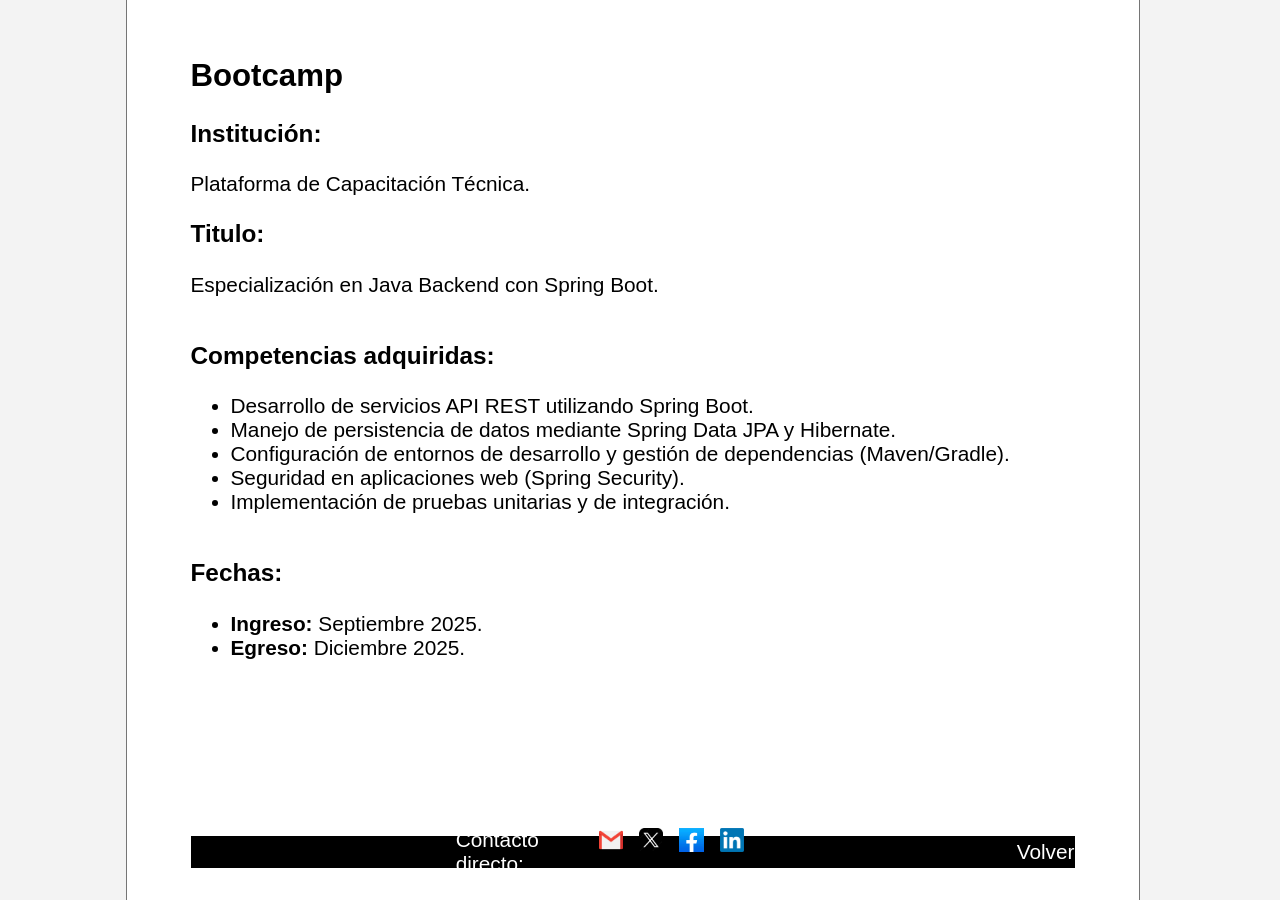
<file: Entrenamiento 1/Ejercicio 1 CV/pages/springboot.html>
<!DOCTYPE html>
<html lang="en">

<head>
    <meta charset="UTF-8">
    <meta name="viewport" content="width=device-width, initial-scale=1.0">
    <link rel="stylesheet" href="../styles/style.css">
    <title>Bootcamp</title>
</head>

<body>
    <main class="contenedorPrincipal">
        <section class="titulo">
            <h2>Bootcamp</h2>
            <h3>Institución:</h3>
            <p>Plataforma de Capacitación Técnica.</p>
            <h3>Titulo:</h3>
            <p>Especialización en Java Backend con Spring Boot.</p>
        </section>
        <section class="competencias">
            <h3>Competencias adquiridas:</h3>
            <ul>
                <li>Desarrollo de servicios API REST utilizando Spring Boot.</li>
                <li>Manejo de persistencia de datos mediante Spring Data JPA y Hibernate.</li>
                <li>Configuración de entornos de desarrollo y gestión de dependencias (Maven/Gradle).</li>
                <li>Seguridad en aplicaciones web (Spring Security).</li>
                <li>Implementación de pruebas unitarias y de integración.</li>
            </ul>
        </section>
        <section class="fechas">
            <h3>Fechas:</h3>
            <ul>
                <li><strong>Ingreso:</strong> Septiembre 2025.</li>
                <li><strong>Egreso:</strong> Diciembre 2025.</li>
            </ul>
        </section>
    </main>
    <footer>
        <nav>
            <p>Contacto directo: </p>
            <a href="mailto:lucas@gmail.com"><img id="logoGmail" src="../images/gm.png"></a>
            <a href="https://twitter.com"><img id="logoFb" src="../images/x.png"></a>
            <a href="https://facebook.com"><img id="logoX" src="../images/fb.png"></a>
            <a href="https://linkedin.com"><img id="logoLinkedin" src="../images/linkedin.png"></a>
        </nav>
        <a href="../index.html" class="volver">Volver</a>
    </footer>
</body>

</html>
</file>
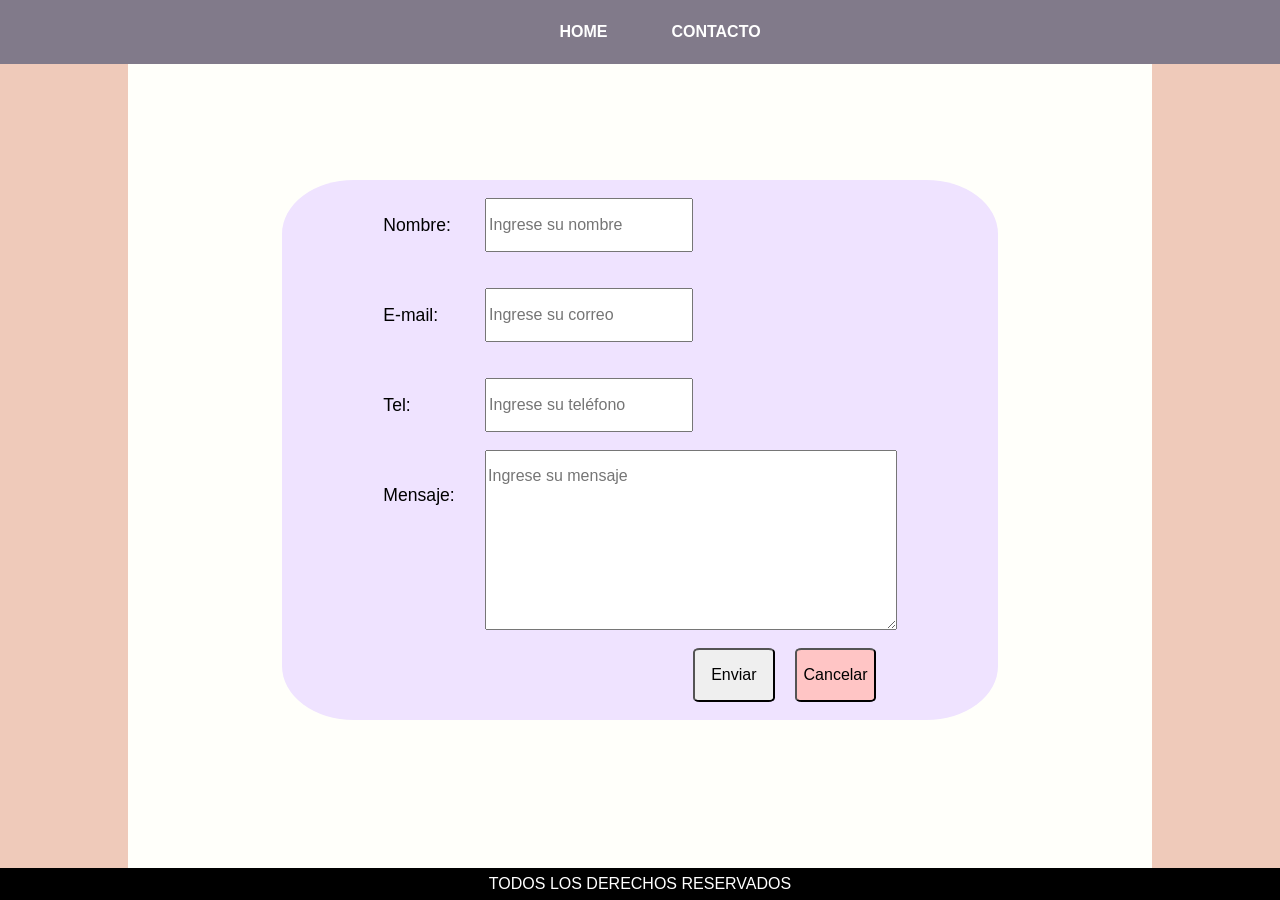
<file: Entrenamiento 1/Ejercicio 2/pages/contacto.html>
<!doctype html>
<html lang="en">

<head>
    <meta charset="UTF-8" />
    <meta name="viewport" content="width=device-width, initial-scale=1.0" />
    <title>Contacto</title>
    <link rel="stylesheet" href="../styles/style.css" />
</head>

<body>
    <header>
        <nav>
            <ul>
                <a href="../index.html" id="home">
                    <li>HOME</li>
                </a>
                <a href="./contacto.html" id="contacto">
                    <li>CONTACTO</li>
                </a>
            </ul>
        </nav>
    </header>

    <main class="main-contacto">
        <section id="section-form">
            <form action="./contacto.html" method="post" class="formulario">
                <label for="nombre" class="nombre">Nombre: </label>
                <input type="text" name="nombre" id="nombre" placeholder="Ingrese su nombre" required />
                <label for="email" class="email">E-mail: </label>
                <input type="email" name="email" id="email" placeholder="Ingrese su correo" required />
                <label for="telefono" class="telefono">Tel: </label>
                <input type="tel" pattern="[0-9]*" name="telefono" id="telefono" placeholder="Ingrese su teléfono" required />
                <label for="mensaje" class="mensaje">Mensaje: </label>
                <textarea name="mensaje" id="mensaje" placeholder="Ingrese su mensaje" required></textarea>

                <input type="submit" name="enviar" id="enviar" value="Enviar" />
                <input type="reset" name="cancelar" id="cancelar" value="Cancelar" />
            </form>
        </section>
    </main>

    <footer>
        <p>TODOS LOS DERECHOS RESERVADOS</p>
    </footer>
</body>

</html>
</file>
<file: Entrenamiento 1/Ejercicio 1 CV/styles/style.css>
* {
    box-sizing: border-box;
}

html {
    background-color: rgb(243, 243, 243);
    scrollbar-gutter: stable;
}

.bodyCV {
    height: 100vh;
}

body {
    font-size: 1.3rem;
    padding: 2rem 4rem;
    width: 80%;
    min-height: 100vh;
    margin: 0 auto;
    font-family: Arial, Helvetica, sans-serif;
    background-color: white;
    display: flex;
    flex-direction: column;
    justify-content: space-between;
    outline: 1px solid rgb(117, 117, 117);
}

header {
    display: flex;
    justify-content: space-between;
}

.contenedorPrincipal {
    display: flex;
    flex-direction: column;
}

#fotoPerfil {
    border-radius: 10%;
    height: 15rem;
    width: auto;
}

.datosPersonales {
    padding-left: 0;
    font-size: 1.4rem;
    display: flex;
    flex-direction: column;
    gap: 1rem;
    max-height: 100%;
}

.nombre {
    font-size: 1.8rem;
    font-weight: bold;
}

ul li a {
    text-decoration: none;
    color: blue;
}

.experienciaLaboral ul li,
.estudios ul li {
    line-height: 2;
}

ul li a:hover {
    color: rgb(133, 124, 216);
}

.contenedorMapa {
    height: 20rem;
    max-width: 35rem;
}

.contenedorMapa iframe {
    height: 100%;
    width: 100%;
    max-width: 35rem;
}

footer {
    display: flex;
    height: 2rem;
    background-color: black;
    color: white;
    justify-content: center;
    align-items: center;
}

footer nav {
    display: flex;
    justify-content: space-evenly;
    padding: 0 30%;
}

footer p {
    margin: 0;
}

#logoGmail,
#logoFb,
#logoX,
#logoLinkedin {
    height: 1.5rem;
    margin: 0 0.5rem;
}

.volver {
    text-decoration: none;
    color: white;
}

.sectionFotos {
    display: flex;
    flex-direction: column;
    justify-content: space-between;
    padding: 1rem 0.5rem;
}

.fotos {
    width: 25rem;
    height: auto;
    margin: 0.4rem 0;
}
</file>
<file: Entrenamiento 1/Ejercicio 2/styles/style.css>
* {
    box-sizing: border-box;
    font-family: Arial, Helvetica, sans-serif;
}

body {
    margin: 0;
    background-color: #EFCABA;
}

header {
    background-color: #817A8A;
    color: white;
    font-weight: 600;
    display: flex;
    justify-content: center;
    align-items: center;

    position: fixed;
    width: 100%;
    height: 4rem;
}

header nav ul {
    display: flex;
    width: 20%;
}

header nav ul li {
    list-style: none;
    padding: 1rem 2rem;
    margin: 0 0;
}

nav {
    padding: 0;
    margin: 0;
}

nav ul a:link {
    text-decoration: none;
    color: white;
}

nav ul a:hover {
    color: white;
    background-color: #CDBBBB;
}

nav ul a:visited {
    color: white;
}

nav ul li:not(:last-child) {
    border-right: white 2px solid;
}

main {
    width: 80%;
    margin-left: auto;
    margin-right: auto;
    background-color: #FFFFFA;
    display: flex;
    flex-direction: column;
    align-items: center;
    padding-top: 8rem;
    padding-bottom: 2rem;
}

.recetas {
    margin: 1rem;
    padding: 1rem 3rem;
    border-radius: 10% 0;
    width: 70%;
    font-weight: 300;
    background-color: #FCDDC8;
    display: flex;
    flex-direction: column;
    justify-content: center;
}

.recetas ol,
.recetas h3 {
    font-size: 1.2rem;
}

.recetas h3 {
    margin: 1rem 100% 0.4rem 0;
}

img {
    width: 60%;
    height: auto;
    margin: 0 auto;
    outline: #817A8A solid 1px;
}

h2 {
    margin: 1rem auto 2rem auto;
    padding: 0;
}

footer {
    background-color: black;
    color: white;
    font-weight: 300;
    position: fixed;
    bottom: 0;
    left: 0;
    width: 100%;
    height: 2rem;
    display: flex;
    justify-content: center;
    align-items: center;
}

/****************
*****************
*****************
*****************
****************/

.main-contacto {
    width: 80%;
    height: 100vh;
    margin-left: auto;
    margin-right: auto;
    background-color: #FFFFFA;
    display: flex;
    flex-direction: column;
    align-items: center;
    justify-content: center;
    padding: 0;
    font-size: 1.1rem;
}

#section-form {
    background-color: #efe3ff;
    height: 60%;
    width: 70%;
    border-radius: 10%;
}
.formulario {
    display: grid;
    grid-template-columns: 1fr 1fr 2fr 1fr 1fr 1fr;
    grid-template-rows: repeat(6, 1fr);
    height: 100%;
    width: 100%;
    align-items: center;
}
.formulario input {
    height: 60%;
    font-size: 1rem;
}
.nombre {
    grid-column: 2/3;
    grid-row: 1/2;
}
#nombre {
    grid-column: 3/4;
    grid-row: 1/2;
}
.email {
    grid-column: 2/3;
    grid-row: 2/3;
}
#email {
    grid-column: 3/4;
    grid-row: 2/3;
}
.telefono {
    grid-column: 2/3;
    grid-row: 3/4;
}
#telefono {
    grid-column: 3/4;
    grid-row: 3/4;
}
.mensaje {
    grid-column: 2/3;
    grid-row: 4/5;
}
#mensaje {
    grid-column: 3/6;
    grid-row: 4/6;
    height: 100%;
    max-width: 100%;
    font-size: 1rem;
    padding-top: 1rem;
}
#enviar {
    grid-column: 4/5;
    grid-row: 6/7;
    width: 80%;
    border-radius: 8%;
}
#cancelar {
    grid-column: 5/6;
    grid-row: 6/7;
    width: 80%;
    background-color: rgb(255, 197, 197);
    border-radius: 8%;
}
</file>
<file: Entrenamiento 1/Ejercicio 3/styles/style.css>
* {
    box-sizing: border-box;
    font-family: Arial, Helvetica, sans-serif;
    font-size: 1.1rem;
    margin: 0;
}

a:visited {
    color: blue;
}
a {
    text-decoration: none;
}

header {
    height: 3rem;
    width: 100%;
    height: 3rem;
    background-color: rgb(215, 240, 245);
    display: grid;
    place-items: center;
    position: fixed;
    border-bottom: 1px black solid;
}

header a {
    text-decoration: none;
    list-style: none;
    color: rgb(0, 0, 0);
    font-weight: 300;
}
header a:visited {
    color: rgb(0, 0, 0);
}

main {
    width: 100%;
    padding-top: 3rem;
}

main nav {
    max-width: 80%;
    margin: 2rem auto 3rem auto;
}

main nav a {
    text-decoration: none;
}

main nav h3 {
    scroll-margin-top: 7rem;
}

main nav ul {
}

main nav ul li{
    display: flex;
    flex-direction: column;
    align-items: flex-start;
    padding-top: 0.15rem;
    padding-bottom: 0.15rem;
}

.recetas {
    margin: 0 auto;
    padding: 0;
    display: grid;
    grid-template-columns: 1fr;
    gap: 3rem;
    max-width: 80%;
    margin-bottom: 4rem;
}

article {
    justify-content: center;
    padding: 1rem;
    background-color: rgb(150, 204, 206);
    scroll-margin-top: 15rem;
}

article div {
    display: flex;
    justify-content: space-between;
    width: 100%;
    padding: 0.7rem 1rem;
}
article:target {
    background-color: rgb(204, 230, 231);;
}
</file>
